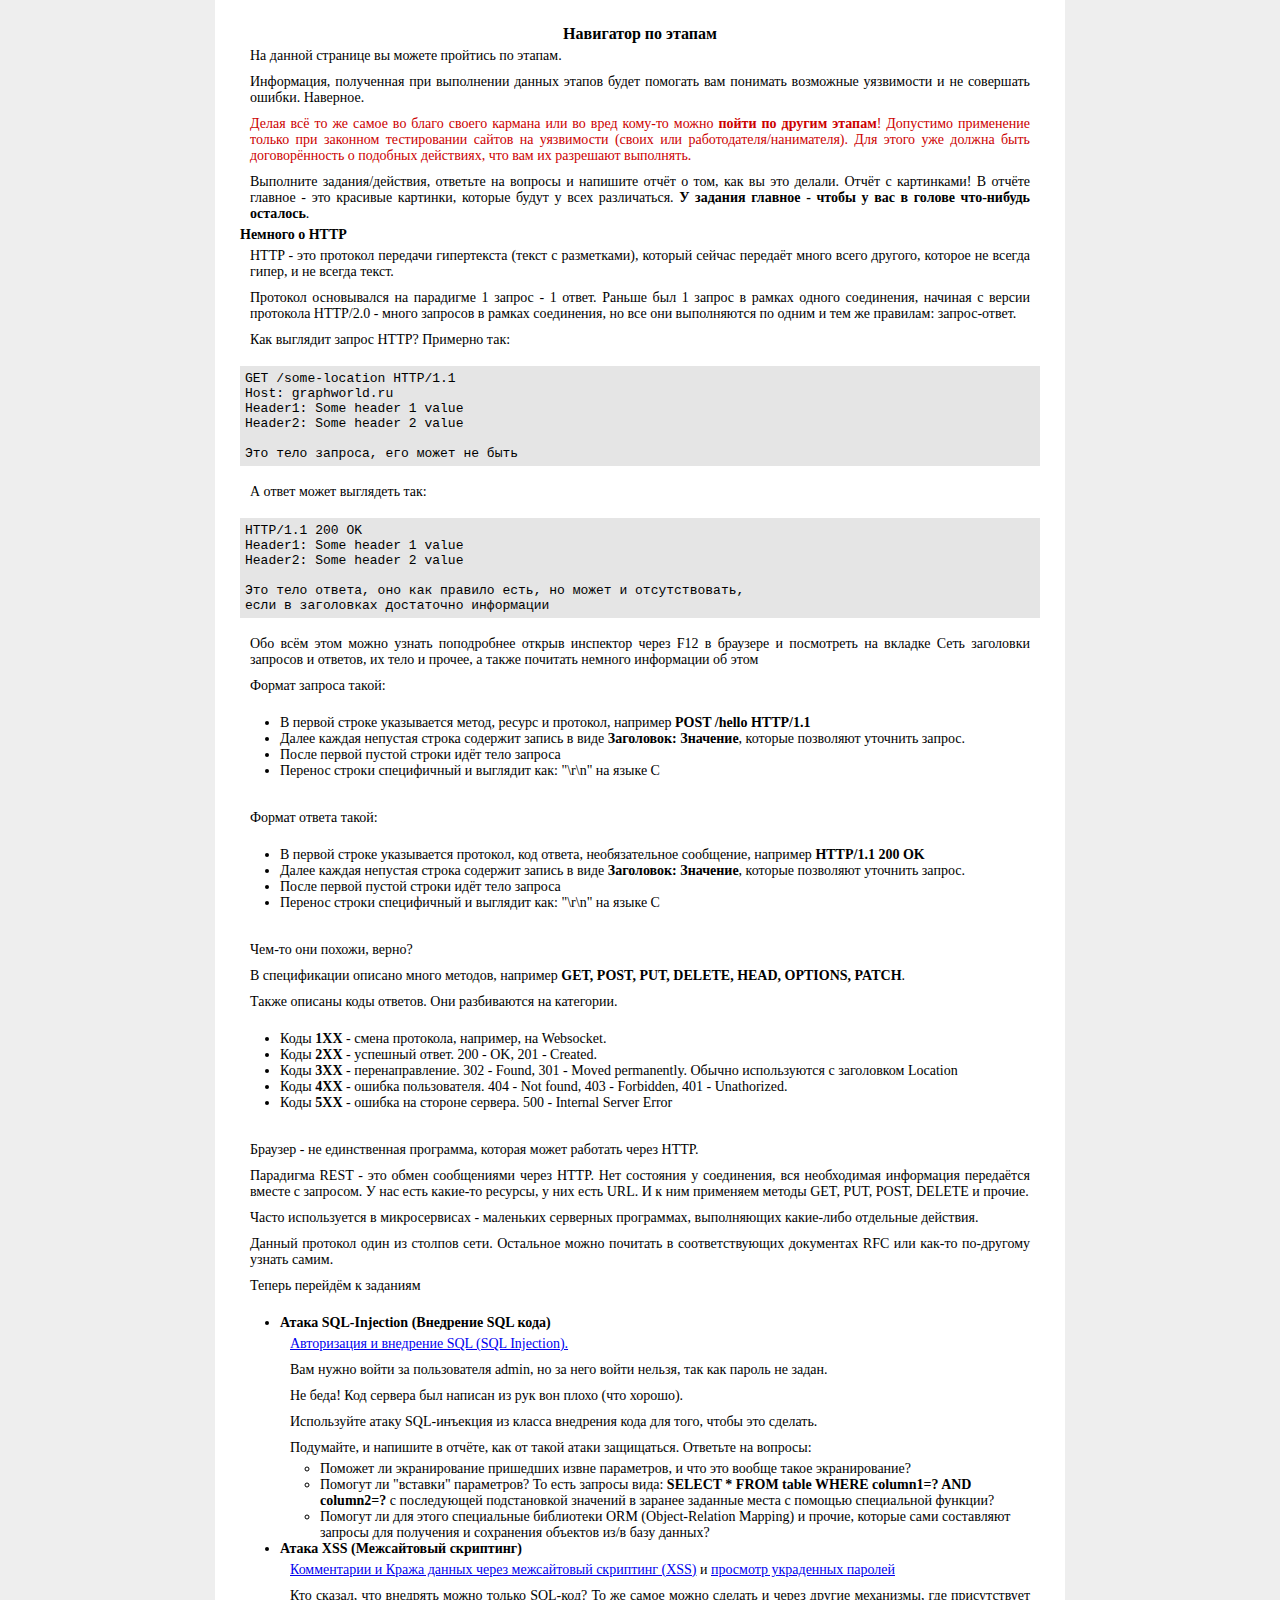
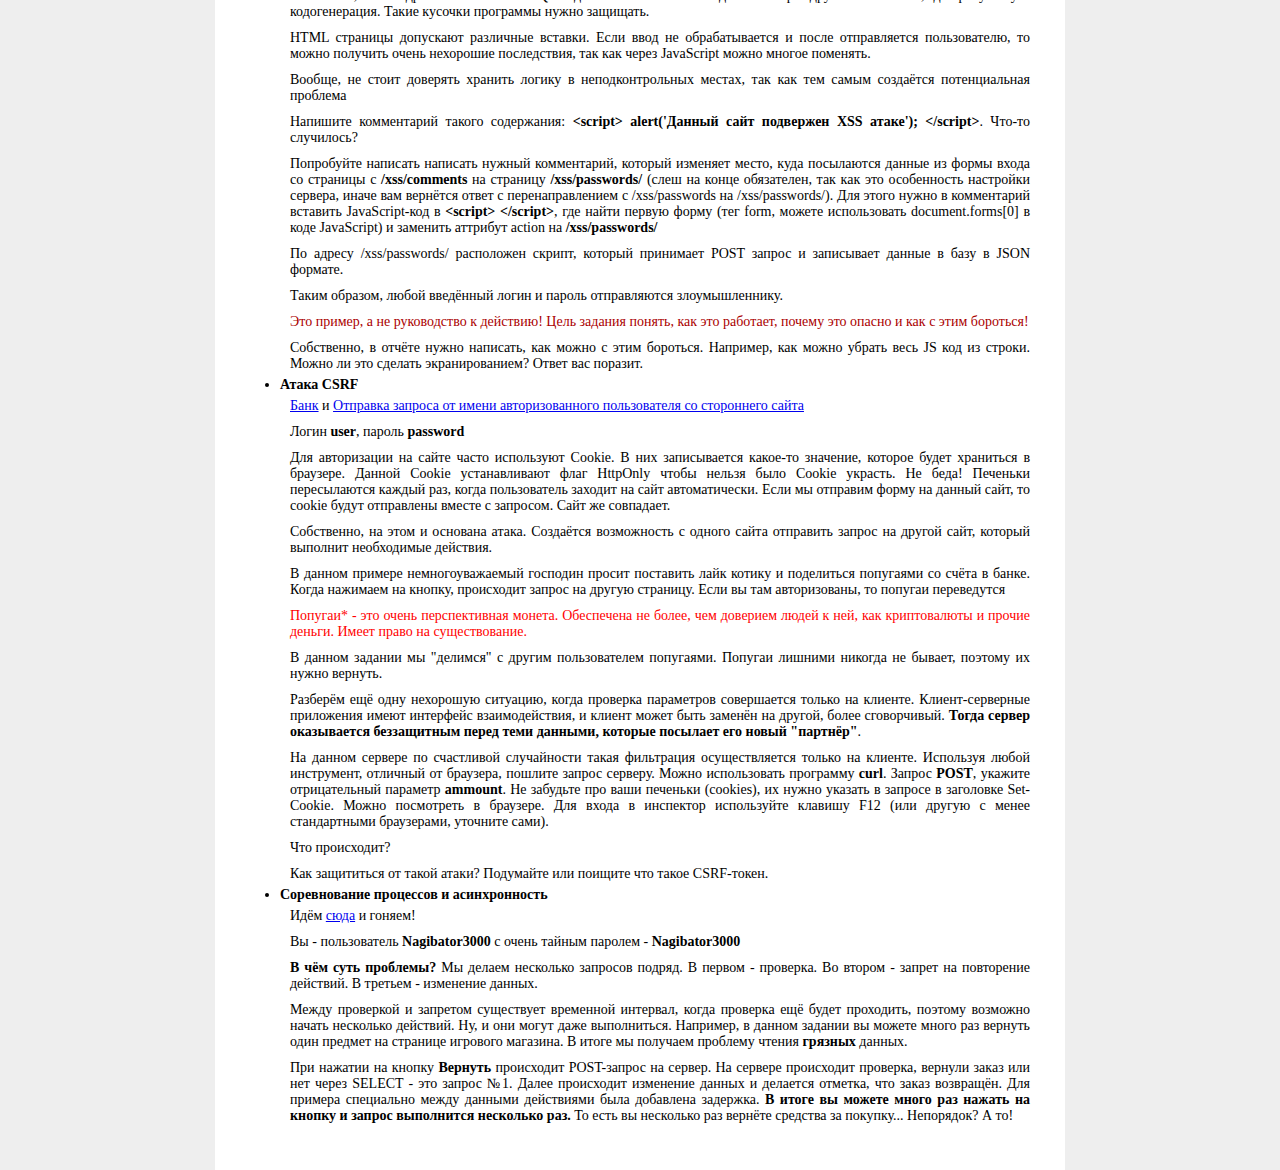
<file: web/web/index.html>
<!DOCTYPE html>

<html>
<head>
	<meta charset="utf-8">
	<meta name="viewport" content="width=device-width;initial-scale=1.0">
	<title>3W атаки</title>
	<link href="default.css" rel="stylesheet" />
</head>
<body>

	<h1>Навигатор по этапам</h1>
	<p>На данной странице вы можете пройтись по этапам.</p>
	<p>Информация, полученная при выполнении 
	   данных этапов будет помогать вам понимать возможные уязвимости и не совершать ошибки.
	   Наверное.</p>
	<p style="color:#c00">
		Делая всё то же самое во благо своего кармана или
		во вред кому-то можно <strong>пойти по другим этапам</strong>! 
		Допустимо применение только при законном тестировании сайтов 
		на уязвимости (своих или работодателя/нанимателя). Для этого
		уже должна быть договорённость о подобных действиях, что вам
		их разрешают выполнять.</p>
	<p>Выполните задания/действия, ответьте на вопросы и напишите отчёт о том, как вы это делали.
	   Отчёт с картинками! В отчёте главное - это красивые картинки,
       которые будут у всех различаться. <strong>У задания главное - чтобы у вас в голове
       что-нибудь осталось</strong>.</p>
       
    <div>
		<h2>Немного о HTTP</h2>
		<p>HTTP - это протокол передачи гипертекста (текст с разметками), который сейчас
		   передаёт много всего другого, которое не всегда гипер, и не всегда текст.</p>
		<p>Протокол основывался на парадигме 1 запрос - 1 ответ. Раньше был 1 запрос в рамках одного
		   соединения, начиная с версии протокола HTTP/2.0 - много запросов в рамках соединения, 
		   но все они выполняются по одним и тем же правилам: запрос-ответ.</p>
		<p>Как выглядит запрос HTTP? Примерно так:</p>
		<pre>
GET /some-location HTTP/1.1
Host: graphworld.ru
Header1: Some header 1 value
Header2: Some header 2 value

Это тело запроса, его может не быть</pre>
		
		<p>А ответ может выглядеть так:</p>
		<pre>HTTP/1.1 200 OK
Header1: Some header 1 value
Header2: Some header 2 value

Это тело ответа, оно как правило есть, но может и отсутствовать, 
если в заголовках достаточно информации</pre>

		<p>Обо всём этом можно узнать поподробнее открыв инспектор через F12 в браузере и 
		   посмотреть на вкладке Сеть заголовки запросов и ответов, их тело и прочее, а также
		   почитать немного информации об этом</p>

		<p>Формат запроса такой:
			<ul>
				<li>В первой строке указывается метод, ресурс и протокол, например <strong>POST /hello HTTP/1.1</strong></li>
				<li>Далее каждая непустая строка содержит запись в виде <strong>Заголовок: Значение</strong>,
				    которые позволяют уточнить запрос.</li>
				<li>После первой пустой строки идёт тело запроса</li>
				<li>Перенос строки специфичный и выглядит как: "\r\n" на языке C</li>
			</ul>
		</p>
		<p>Формат ответа такой:
			<ul>
				<li>В первой строке указывается протокол, код ответа, 
				    необязательное сообщение, например <strong>HTTP/1.1 200 OK</strong></li>
				<li>Далее каждая непустая строка содержит запись в виде <strong>Заголовок: Значение</strong>,
				    которые позволяют уточнить запрос.</li>
				<li>После первой пустой строки идёт тело запроса</li>
				<li>Перенос строки специфичный и выглядит как: "\r\n" на языке C</li>
			</ul>
		</p>
		<p>Чем-то они похожи, верно?</p>
		<p>В спецификации описано много методов, например 
		   <strong>GET, POST, PUT, DELETE, HEAD, OPTIONS, PATCH</strong>.</p>
		<p>Также описаны коды ответов. Они разбиваются на категории.
			<ul>
				<li>Коды <strong>1XX</strong> - смена протокола, например, на Websocket.</li>
				<li>Коды <strong>2XX</strong> - успешный ответ. 200 - OK, 201 - Created.</li>
				<li>Коды <strong>3XX</strong> - перенаправление. 302 - Found, 301 - Moved permanently.
				    Обычно используются с заголовком Location</li>
				<li>Коды <strong>4XX</strong> - ошибка пользователя. 
				    404 - Not found, 403 - Forbidden, 401 - Unathorized.</li>
				<li>Коды <strong>5XX</strong> - ошибка на стороне сервера. 500 - Internal Server Error</li>
			</ul>
		</p>
				   
		<p>Браузер - не единственная программа, которая может работать через HTTP.</p>
		<p>Парадигма REST - это обмен сообщениями через HTTP. Нет состояния у соединения,
		   вся необходимая информация передаётся вместе с запросом. У нас есть какие-то 
		   ресурсы, у них есть URL. И к ним применяем методы GET, PUT, POST, DELETE и прочие.</p>
		<p>Часто используется в микросервисах - маленьких серверных программах, выполняющих
		   какие-либо отдельные действия.</p>
		
		<p>Данный протокол один из столпов сети. Остальное можно 
		   почитать в соответствующих документах RFC или как-то по-другому
		   узнать самим.</p>
		
		<p>Теперь перейдём к заданиям</p>
    </div>
       
	<ul>
		<li>
			<h2>Атака SQL-Injection (Внедрение SQL кода)</h2>
			<p><a href="sql-injection">Авторизация и внедрение SQL (SQL Injection).</a></p>
			<p>Вам нужно войти за пользователя admin, но за него войти нельзя, так как пароль не задан.</p>
			<p>Не беда! Код сервера был написан из рук вон плохо (что хорошо).</p>
			<p>Используйте атаку SQL-инъекция из класса внедрения кода для того, чтобы это сделать.</p>
			<p>Подумайте, и напишите в отчёте, как от такой атаки защищаться. Ответьте на вопросы:</p>
			<ul>
			    <li>Поможет ли экранирование пришедших извне параметров, и что это вообще такое экранирование?</li>
			    <li>Помогут ли "вставки" параметров? То есть запросы вида: 
					<strong>SELECT * FROM table WHERE column1=? AND column2=?</strong>
					с последующей подстановкой значений в заранее заданные места с помощью специальной функции?</li>
			    <li>Помогут ли для этого специальные библиотеки ORM (Object-Relation Mapping) и прочие,
				    которые сами составляют запросы для получения и сохранения объектов из/в базу данных?</li>
			</ul>
		</li>
		<li>
			<h2>Атака XSS (Межсайтовый скриптинг)</h2>
			<p>
				<a href="/xss/comments/">Комментарии и Кража данных через межсайтовый скриптинг (XSS)</a>
				и 
				<a href="/xss/passwords/">просмотр украденных паролей</a>
			</p>
			<p>Кто сказал, что внедрять можно только SQL-код? То же самое можно сделать и 
			   через другие механизмы, где присутствует кодогенерация. Такие кусочки программы нужно защищать.</p>
			<p>HTML страницы допускают различные вставки. Если ввод не обрабатывается и после отправляется пользователю,
			   то можно получить очень нехорошие последствия, так как через JavaScript можно многое поменять.</p>
			<p>Вообще, не стоит доверять хранить логику в неподконтрольных местах, так как тем самым создаётся
			   потенциальная проблема</p>
			<p>Напишите комментарий такого содержания: 
			   <strong>&lt;script&gt; alert('Данный сайт подвержен XSS атаке'); &lt;/script&gt;</strong>.
			   Что-то случилось?</p>
			<p>Попробуйте написать написать нужный комментарий, который изменяет место, куда 
                           посылаются данные из формы входа со страницы с
			   <strong>/xss/comments</strong> на страницу <strong>/xss/passwords/</strong> (слеш на конце обязателен, так как
			   это особенность настройки сервера, иначе вам вернётся ответ с перенаправлением с /xss/passwords на /xss/passwords/). Для этого нужно 
			   в комментарий вставить JavaScript-код в <strong>&lt;script&gt; &lt;/script&gt;</strong>, где найти первую форму 
			   (тег form, можете использовать document.forms[0] в коде JavaScript) и заменить аттрибут 
			   action на <strong>/xss/passwords/</strong></p>
			<p>По адресу /xss/passwords/ расположен скрипт, который принимает POST запрос и записывает данные в базу в JSON формате.</p>
			<p>Таким образом, любой введённый логин и пароль отправляются злоумышленнику.</p>
			<p style="color:#a00">Это пример, а не руководство к действию! Цель задания понять, как это работает, почему это опасно и как с этим бороться!</p>
			<p>Собственно, в отчёте нужно написать, как можно с этим бороться. Например, как можно убрать весь JS код из строки. 
			   Можно ли это сделать экранированием? Ответ вас поразит.</p>
		</li>
		<li>
			<h2>Атака CSRF</h2>
			<p>
				<a href="csrf/bank">Банк</a> 
				и 
				<a href="csrf/fish">Отправка запроса от имени авторизованного 
									пользователя со стороннего сайта</a>
			</p>
			<p>Логин <strong>user</strong>, пароль <strong>password</strong></p>
			<p>Для авторизации на сайте часто используют Cookie. В них записывается какое-то
			   значение, которое будет храниться в браузере. Данной Cookie устанавливают флаг
			   HttpOnly чтобы нельзя было Cookie украсть. Не беда! Печеньки пересылаются каждый
			   раз, когда пользователь заходит на сайт автоматически. Если мы отправим форму
			   на данный сайт, то cookie будут отправлены вместе с запросом. Сайт же совпадает.</p>
			<p>Собственно, на этом и основана атака. Создаётся возможность с одного сайта отправить
			   запрос на другой сайт, который выполнит необходимые действия.</p>
			<p>В данном примере немногоуважаемый господин просит поставить лайк котику и поделиться 
			   попугаями со счёта в банке. Когда нажимаем на кнопку, происходит запрос на другую страницу.
			   Если вы там авторизованы, то попугаи переведутся</p>
			<p style="color:#f00">Попугаи* - это очень перспективная монета. Обеспечена не более, чем
			   доверием людей к ней, как криптовалюты и прочие деньги. Имеет право на существование.</p>
			<p>В данном задании мы "делимся" с другим пользователем попугаями.
			   Попугаи лишними никогда не бывает, поэтому их нужно вернуть.</p> 
			<p>Разберём ещё одну нехорошую ситуацию, когда
			   проверка параметров совершается только на клиенте. 
			   Клиент-серверные приложения имеют интерфейс взаимодействия, 
			   и клиент может быть заменён на другой, более сговорчивый.
			   <strong>Тогда сервер оказывается беззащитным перед теми данными, 
			   которые посылает его новый "партнёр"</strong>.</p>
			<p>На данном сервере по счастливой случайности такая фильтрация осуществляется только на клиенте.
			   Используя любой инструмент, отличный от браузера, пошлите запрос серверу. 
			   Можно использовать программу <strong>curl</strong>. 
			   Запрос <strong>POST</strong>, укажите отрицательный параметр <strong>ammount</strong>.
			   Не забудьте про ваши печеньки (cookies), их нужно указать в запросе в заголовке Set-Cookie.
			   Можно посмотреть в браузере. Для входа в инспектор используйте клавишу F12 
			   (или другую с менее стандартными браузерами, уточните сами).</p>
			<p>Что происходит?</p>
			<p>Как защититься от такой атаки? Подумайте или поищите что такое CSRF-токен.</p>
		</li>
		<li>
			<h2>Соревнование процессов и асинхронность</h2>
			<p>Идём <a href="race">сюда</a> и гоняем!</p>
			<p>Вы - пользователь <strong>Nagibator3000</strong> с очень тайным паролем - <strong>Nagibator3000</strong></p>
			<p><strong>В чём суть проблемы?</strong> Мы делаем несколько запросов подряд.
				В первом - проверка. Во втором - запрет на повторение действий. В третьем - изменение данных.</p>
			<p>Между проверкой и запретом существует временной интервал, когда проверка ещё будет проходить,
			   поэтому возможно начать несколько действий. Ну, и они могут даже выполниться.
			   Например, в данном задании вы можете много раз вернуть один предмет на странице игрового магазина.
			   В итоге мы получаем проблему чтения <strong>грязных</strong> данных.
			</p>
			<p>При нажатии на кнопку <strong>Вернуть</strong> происходит POST-запрос на сервер.
			   На сервере происходит проверка, вернули заказ или нет через SELECT - это запрос №1.
			   Далее происходит изменение данных и делается отметка, что заказ возвращён.
			   Для примера специально между данными действиями была добавлена задержка. 
			   <strong>В итоге вы можете много раз нажать на кнопку и запрос выполнится несколько раз.</strong>
			   То есть вы несколько раз вернёте средства за покупку... Непорядок? А то!</p> 
		</li>
	</ul>

</body>
</html>
</file>
<file: web/web/default.css>
pre {
    max-width:100%;
    overflow:auto;
    background:#e5e5e5;
    padding:5px;
}
html {
    background:#eee;
    padding:0px;
}
body {
    background:#fff;
    max-width:800px;
    margin:0px auto;
    padding:25px;
}
li {
    font-size:14px;
}
h1 {
    font-size:16px;
    text-align:center;
    margin:0px;
}
h2 {
    pdding:2px 10px;
    font-size:14px;
    font-weight:bold;
    text-align:justify;
    margin:0px;
}
p {
    margin:0px;
    padding:5px 10px;
    font-size:14px;
    text-align:justify;
}
strong {
    font-weight:bold;
}
</file>
